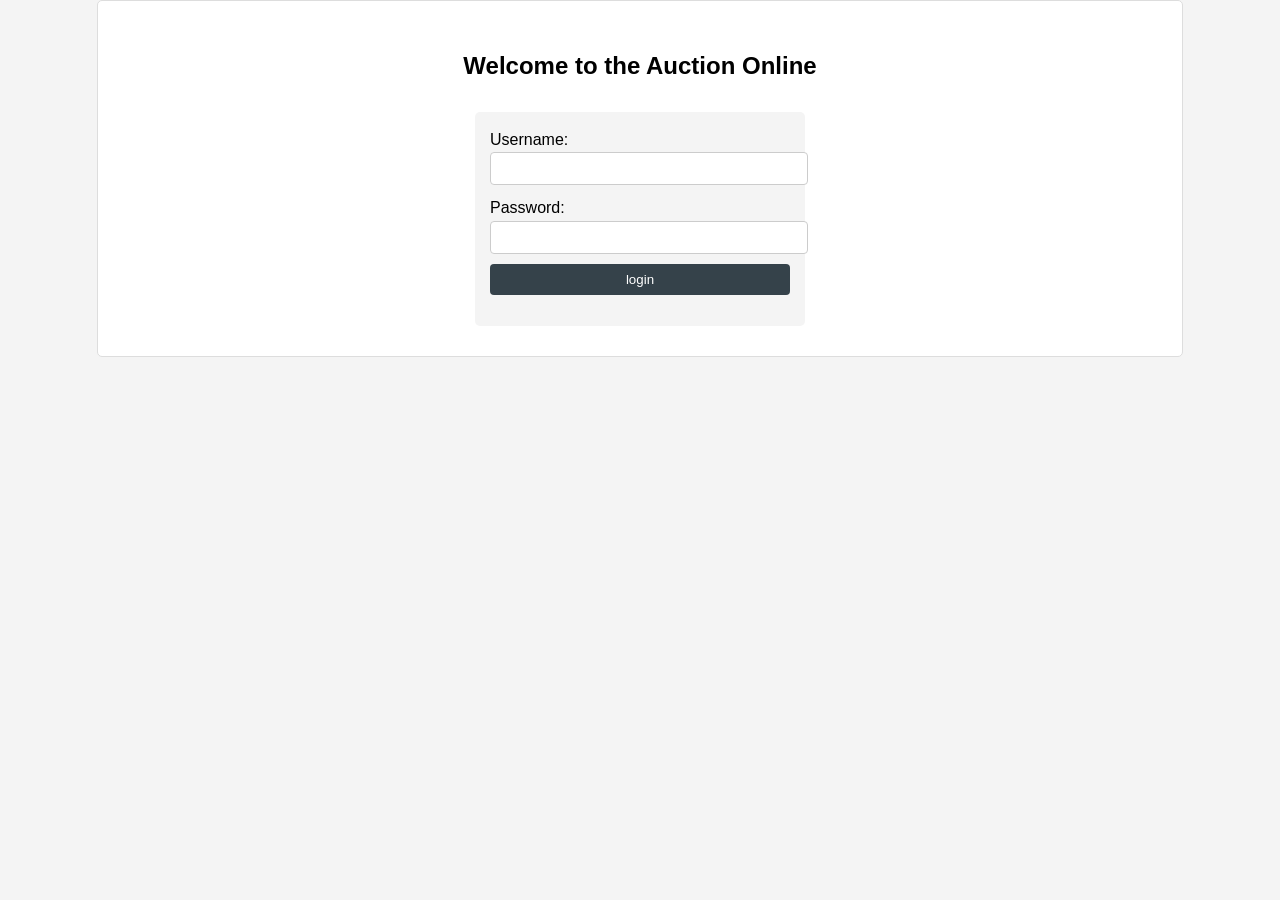
<file: src/main/webapp/index.html>
<!DOCTYPE html>
<html xmlns:th="http://www.thymeleaf.org">
<head>
<meta charset="ISO-8859-1">
<title>Login page</title>
<link rel="stylesheet" type="text/css" href="./css/Login.css">
</head>

<body>
    <div class="container">
        <h1>Welcome to the Auction Online</h1>

        <form action="Login" method="POST">
            Username: <input type="text" name="username" required> <br>
            Password: <input type="password" name="password" required><br>
            <input type="submit" value="login">
            <p th:text="${errorMsg}"></p>
        </form>
    </div>
</body>
</html>
</file>
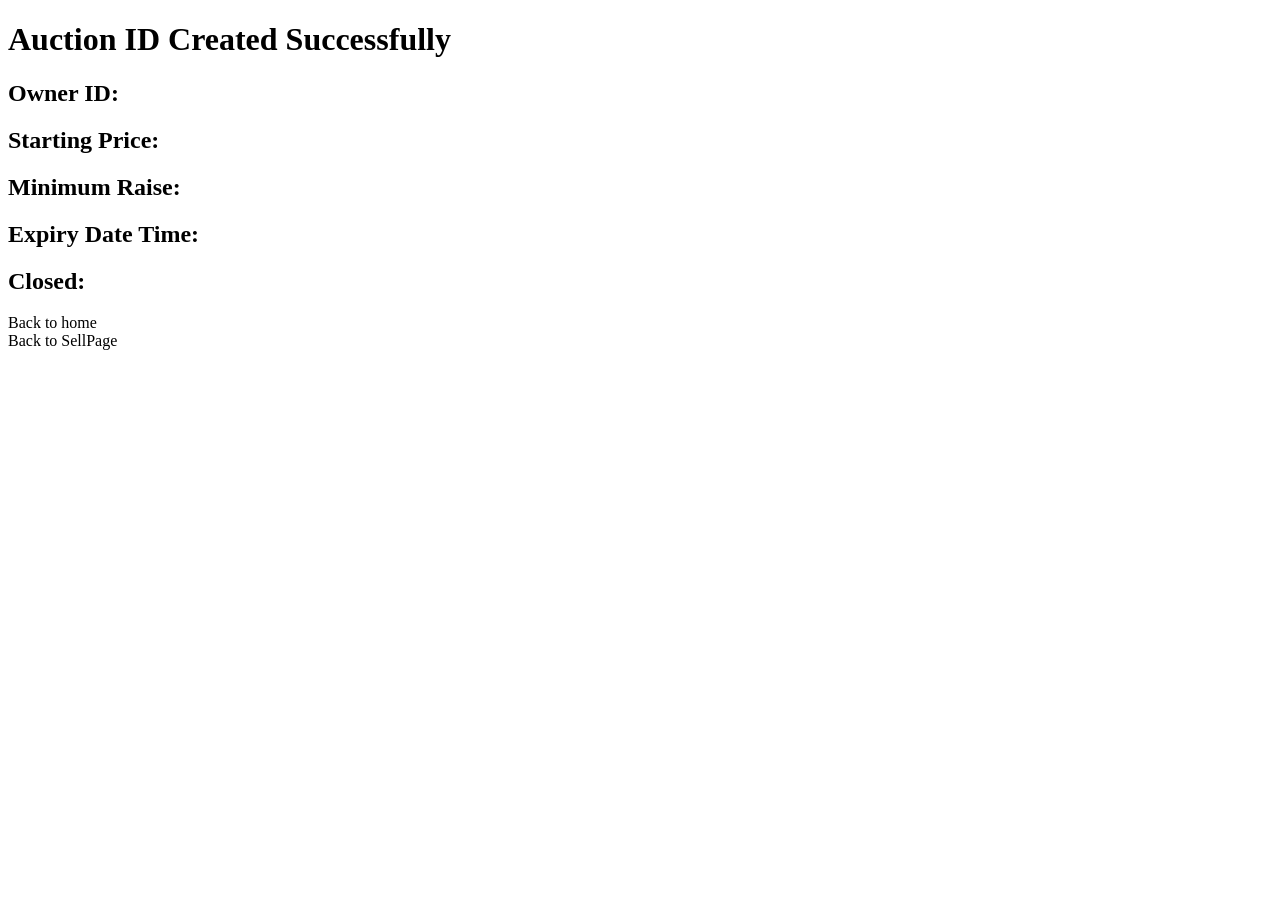
<file: src/main/webapp/WEB-INF/NewAuction.html>
<!DOCTYPE html>
<html xmlns:th="http://www.thymeleaf.org">
<head>
<meta charset="UTF-8">
<title>Auction Created Successfully</title>
</head>
<body>
	<h1>Auction ID <span th:text = "${auction.aucID}"></span> Created Successfully</h1>
	<h2>Owner ID: <span th:text = "${auction.ownerID}"></span></h2>
	<h2>Starting Price: <span th:text = ${auction.aucPrice}></span></h2>
	<h2>Minimum Raise: <span th:text = "${auction.minUP}"></span></h2>
	<h2>Expiry Date Time: <span th:text = "${auction.expiryDateTime}"></span></h2>
	<h2>Closed: <span th:text = "${auction.isClosed}"></span></h2>
	
<a th:href="@{/Home}">Back to home</a>
<br>
<a th:href="@{/SellPage}">Back to SellPage</a>

</body>
</html>
</file>
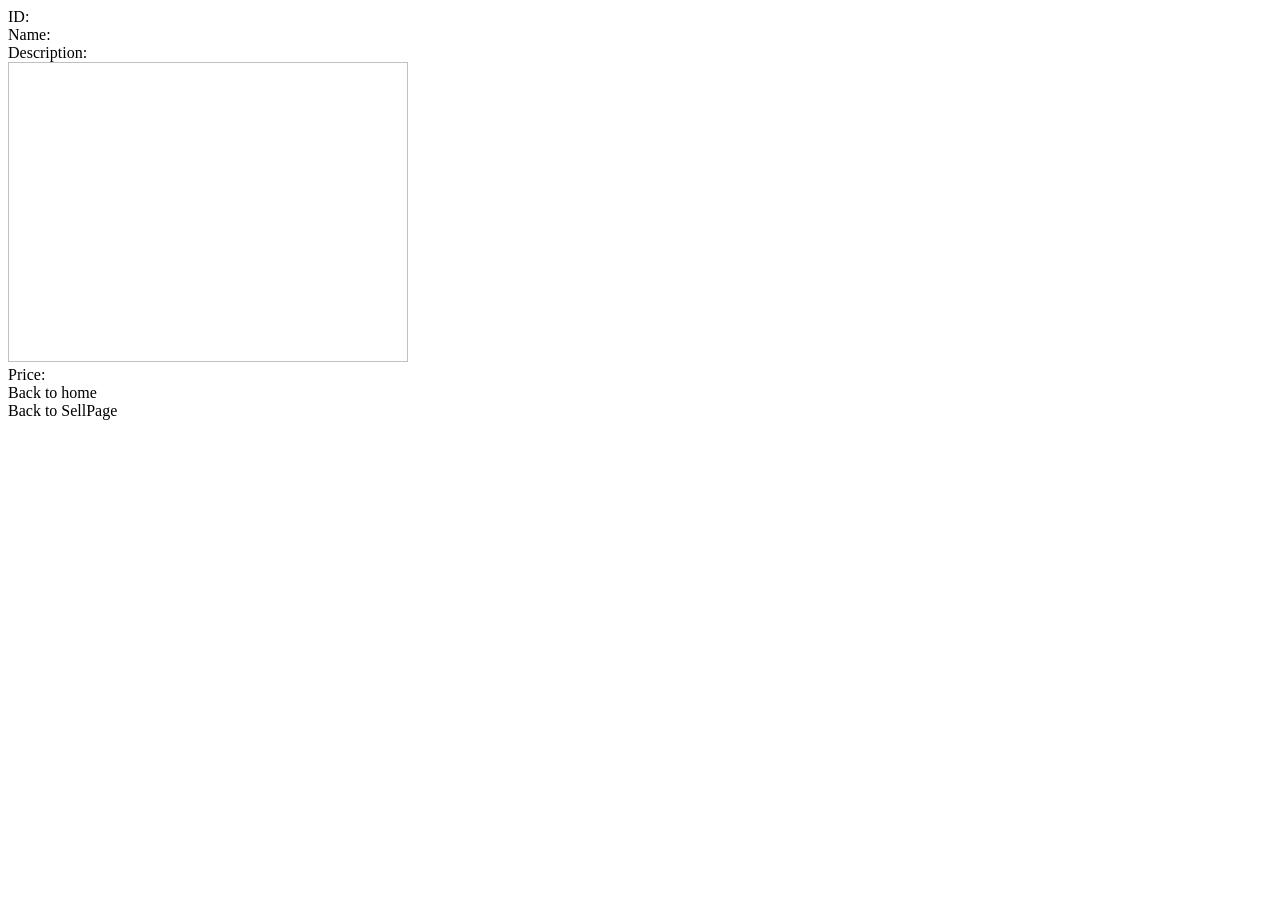
<file: src/main/webapp/WEB-INF/NewItem.html>
<!DOCTYPE html>
<html xmlns:th="http://www.thymeleaf.org">
<head>
<meta charset="UTF-8">
<title>Item Created Successfully</title>
</head>
<body>
	
<!-- Show item details of this Auction -->

ID: <span th:text="${item.itemID}"></span><br>
Name: <span th:text="${item.itemName}"></span><br>
Description: <span th:text="${item.description}"></span><br>
<img th:src="${item.imagePath}" width="400" height="300"><br>
Price: <span th:text="${item.itemPrice}"> </span><br>


<!--<a th:href="@{/CreateNewItem}">Return</a>  -->
<a th:href="@{/Home}">Back to home</a>
<br>
<a th:href="@{/SellPage}">Back to SellPage</a>
</body>
</html>
</file>
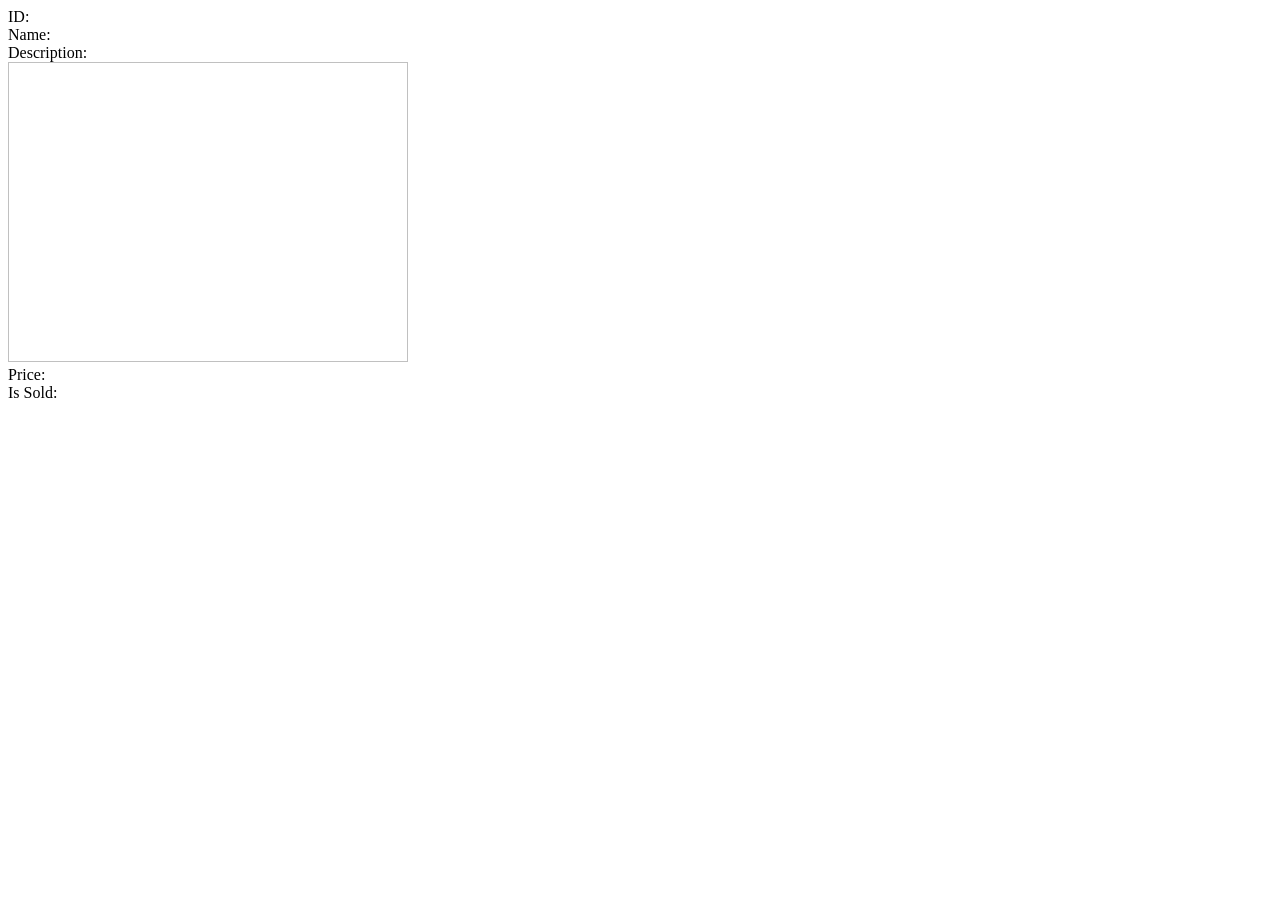
<file: src/main/webapp/WEB-INF/ShowItem.html>
<!DOCTYPE html>
<html xmlns:th="http://www.thymeleaf.org">
<head>
<meta charset="UTF-8">
<title>Item detail</title>
</head>
<body>
	
<!-- Show item details of this Auction -->

ID: <span th:text="${item.itemID}"></span><br>
Name: <span th:text="${item.itemName}"></span><br>
Description: <span th:text="${item.description}"></span><br>
<img th:src="${item.imagePath}" width="400" height="300"><br>
Price: <span th:text="${item.itemPrice}"> </span><br>
Is Sold: <span th:text="${item.isSold}"></span><br>


<!--<a th:href="@{/CreateNewItem}">Return</a>  -->
	
</body>
</html>
</file>
<file: src/main/webapp/css/Login.css>
@charset "UTF-8";
/* style.css */

body {
    font-family: Arial, sans-serif;
    line-height: 1.6;
    margin: 0;
    padding: 0;
    background-color: #f4f4f4;
}

.container {
    width: 80%;
    margin: auto;
    overflow: hidden;
    background-color: #fff;
    padding: 30px;
    border: 1px solid #ddd;
    border-radius: 5px;
}

h1 {
    font-size: 24px;
    text-align: center;
    padding-bottom: 10px;
}

form {
    width: 300px;
    margin: 0 auto;
    padding: 15px;
    background-color: #f4f4f4;
    border-radius: 5px;
}

input[type="text"],
input[type="password"] {
    width: 100%;
    padding: 8px;
    margin-bottom: 10px;
    border: 1px solid #ccc;
    border-radius: 4px;
}

input[type="submit"] {
    display: block;
    width: 100%;
    padding: 8px;
    background-color: #35424a;
    color: #fff;
    border: none;
    border-radius: 4px;
    cursor:pointer;
}

input[type="submit"]:hover {
    background-color: #3c5f73;
}

p {
    color: red;
    font-weight: bold;
    text-align: center;
}
</file>
